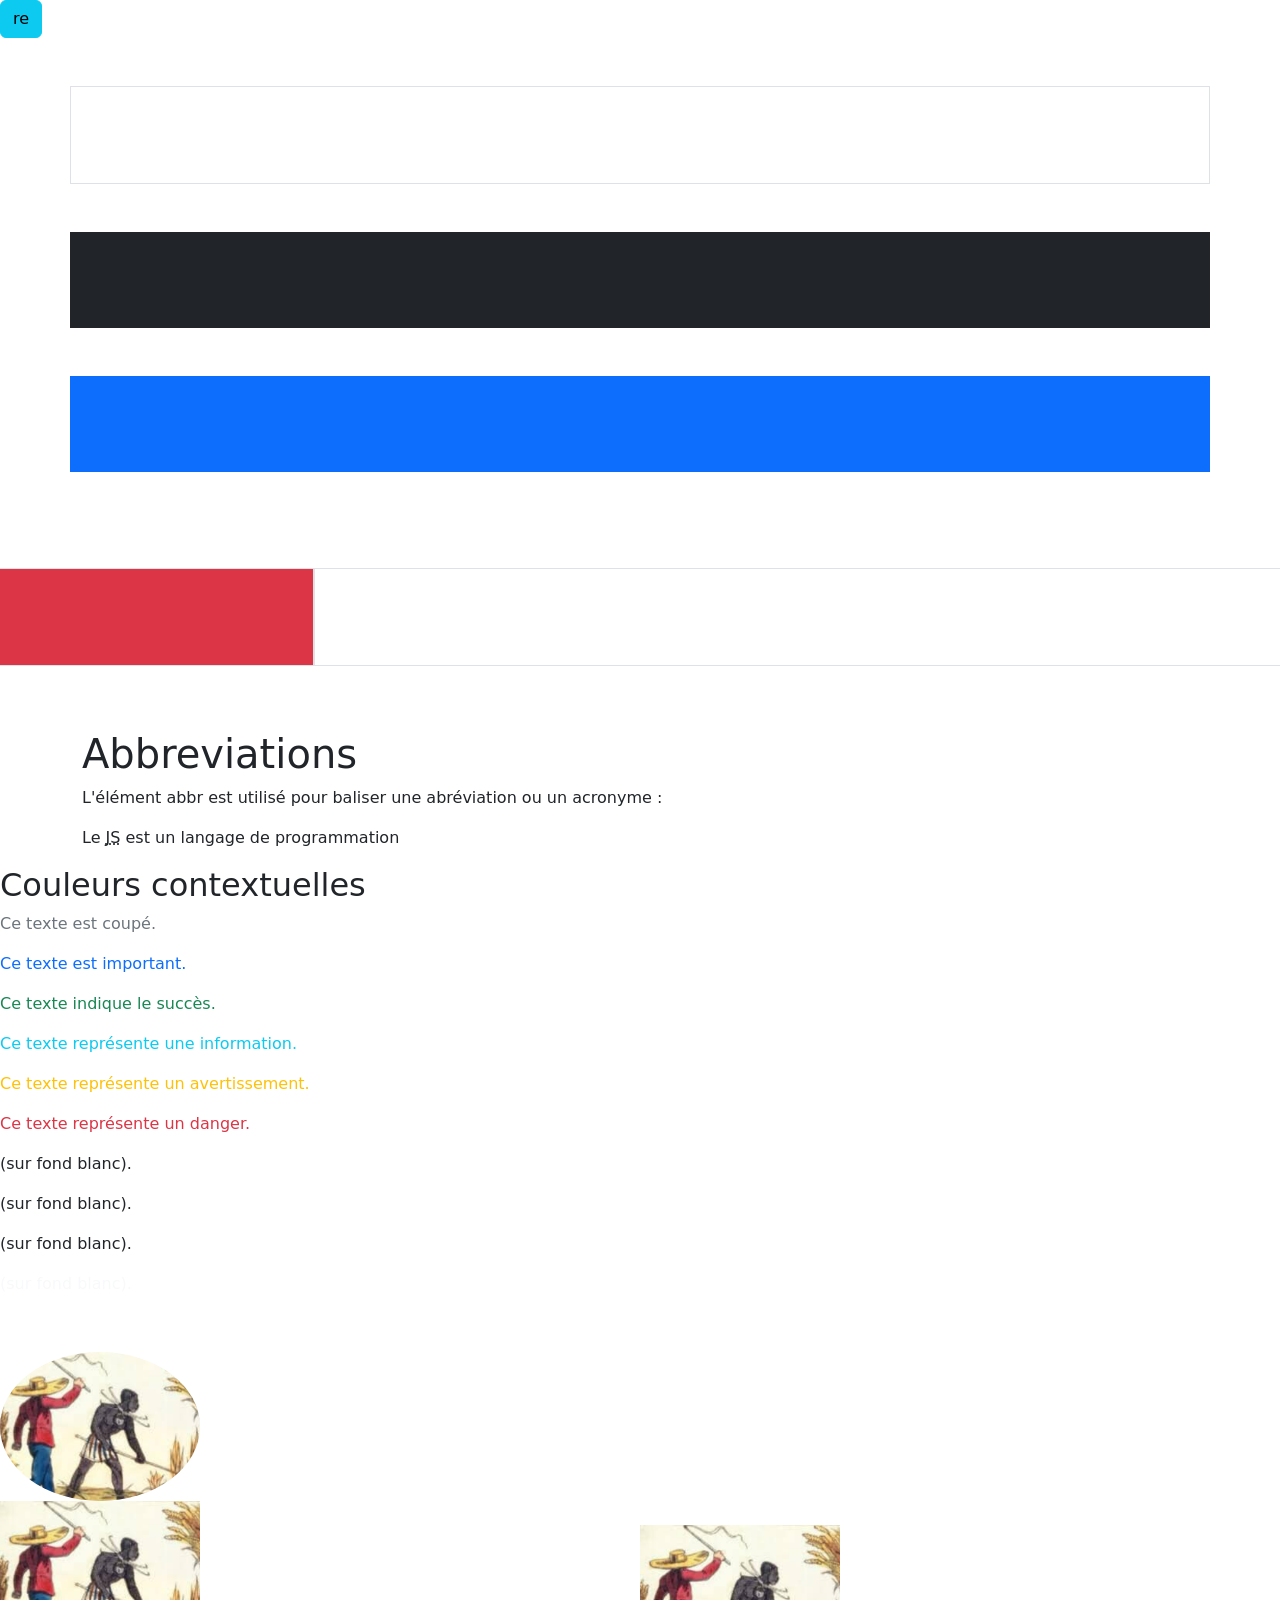
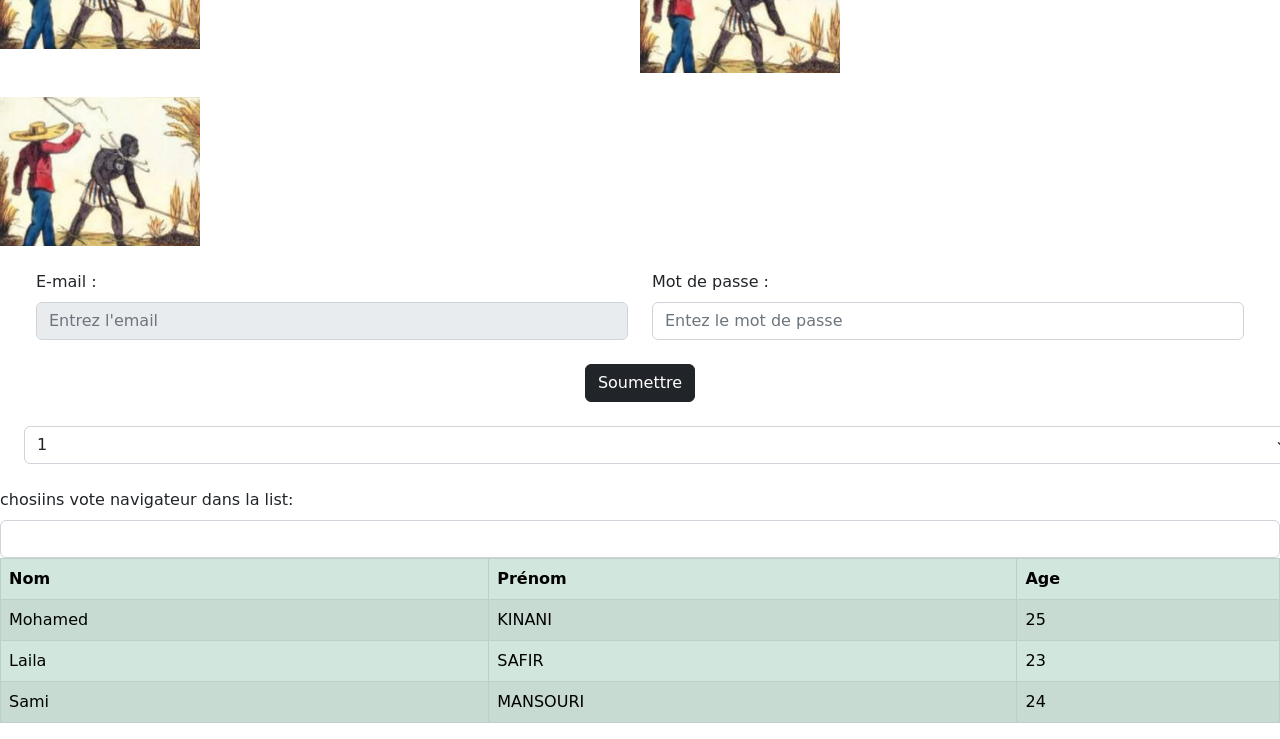
<file: bootstrap/boot.html>
<!DOCTYPE html>
<html lang="en">
<head>
    <meta charset="UTF-8">
    <meta name="viewport" content="width=device-width, initial-scale=1.0">
    <link rel="stylesheet" href="bootstrap-5.2.1-dist/css/bootstrap.min.css">
    <link rel="stylesheet" href="boot.css">
    <title>Document</title>
</head>
<body>
    <button class="btn btn-info">re</button>

<div class="container p-5 my-5 border"></div>
<div class="container p-5 my-5 bg-dark text-white"></div>
<div class="container p-5 my-5 bg-primary text-white"></div>
<div class="row">
    <div class="container p-5 my-5 border col-lg-3 col-md-12 bg-danger" id="container"></div>
    <div class="container p-5 my-5 border col-lg-9 col-md-12" id="containerr"></div>
</div>

<div class="row">
    <div class="col-*-*"></div>
    <div class="col-*-*"></div>
    </div>
    <div class="row">
    <div class="col-*-* "></div>
    <div class="col-*-*"></div>
    <div class="col-*-*"></div>
    </div> 
    <div class="container mt-3">
        <h1>Abbreviations</h1>
        <p>L'élément abbr est utilisé pour baliser une abréviation ou un acronyme :</p>
        <p>Le <abbr title="Java Script">JS</abbr> est un langage de programmation</p>
        </div> 
        <div class="conteneur mt-3">
            <h2>Couleurs contextuelles</h2>
            <p class="text-muted">Ce texte est coupé.</p>
            <p class="text-primary">Ce texte est important.</p>
            <p class="text-success">Ce texte indique le succès.</p>
            <p class="text-info">Ce texte représente une information.</p>
            <p class="text-warning">Ce texte représente un avertissement.</p>
            <p class="text-danger">Ce texte représente un danger.</p>
            <p class="text-secondaire">(sur fond blanc).<p>
            <p class="text-dark">(sur fond blanc).</p>
            <p class="text-body">(sur fond blanc).</p>
            <p class="text-light"> (sur fond blanc).</p>
            <p class="text-white">(sur fond blanc).</p>
            </div>
            <div class="table-responsive">
                <table class="table table-striped table-success table-bordered table-hover">
        <thead>
        <tr><th>Nom</th><th>Prénom</th><th>Age</th></tr>
        </thead>
        <tbody>
        <tr><td>Mohamed</td><td>KINANI</td><td>25</td></tr>
        <tr><td>Laila</td><td>SAFIR</td><td>23</td></tr>
        <tr><td>Sami</td><td>MANSOURI</td><td>24</td></tr>
        </tbody>
         <img src="slaves working.png" class="rounded-circle"  width="200px" alt="">
        <br>
        <img src="slaves working.png" class="float-start" width="200px" alt=""> 
        <br>
        <img src="slaves working.png" class="mx-auto d-block" width="200px" alt="">
        <br>
        <img src="slaves working.png" class="img-fluid" alt="" width="200px">
       
        
        
        <form action="/action_page.php">
            <div class="row mx-4 my-4">
            <div class="col-lg-6 col-md-12">
            <label for="email" class="form-label">E-mail :</label>
            <input type="email" class="form-control" id="email" placeholder="Entrez l'email" name="email" disabled>
            </div>
            <div class="col-lg-6 col-md-12">
            <label for="pwd" class="form-label">Mot de passe :</label>
            <input type="password" class="form-control" id="pwd" placeholder="Entez le mot de passe" name="pswd" required > 
            <div class="valid-feedback">valid</div>
            <div class="invalid-feedback">unvalid</div>
        </div>
        </div>
        
            <button type="submit" class="btn btn-dark mx-auto d-block mx-4 my-4" >Soumettre</button>
            </form>
            <select class="form-select mx-4 my-4">
                <option>1</option>
                <option>2</option>
                <option>3</option>
                <option>4</option>
            </select>

            <label for="browser" class="form-label">chosiins vote navigateur dans la list:</label>
            <input class="form-control" list="browsers" name="browser" id="browser">
            <datalist id="browsers">
                <option value="edge"></option>
                <option value="etrdge"></option>
                <option value="edyuuge"></option>
                <option value="euu"></option>
            </datalist>



    </div>
</form>
            
            

</div>

    </table>
    <!-- <script src="https://cdn.jsdelivr.net/npm/bootstrap@5.3.2/dist/js/bootstrap.bundle.min.js" integrity="sha384-C6RzsynM9kWDrMNeT87bh95OGNyZPhcTNXj1NW7RuBCsyN/o0jlpcV8Qyq46cDfL" crossorigin="anonymous"></script> -->
</body>
</html>
</file>
<file: bootstrap/boot.css>
/* .row {
    height: 100%;
}
#containerr{
padding-top: 200px;
}
#containerr:hover {
    background-color: blue;
transition: 5s;

} */
</file>
